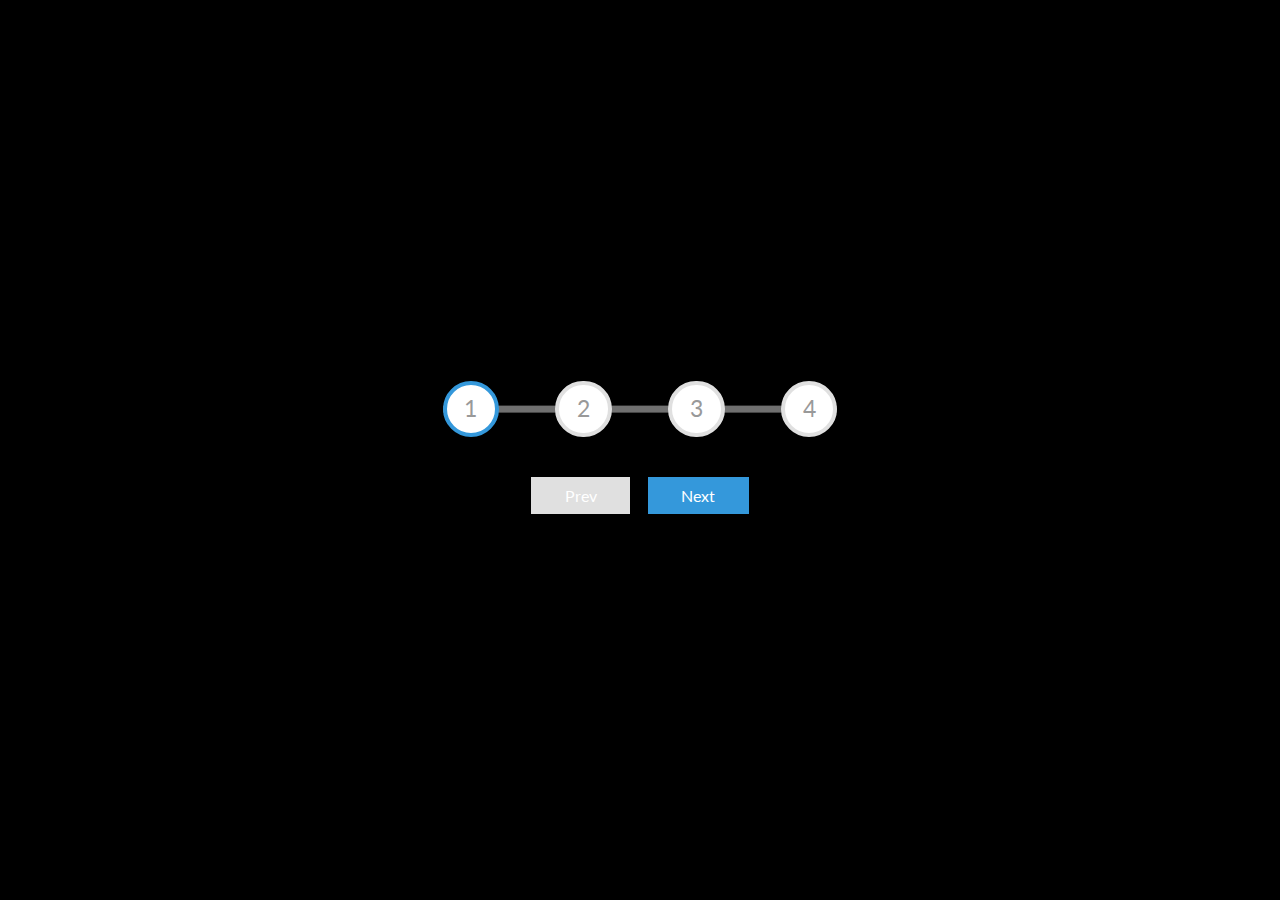
<file: progress-steps/index.html>
<!DOCTYPE html>
<html lang="en">
  <head>
    <meta charset="UTF-8" />
    <meta http-equiv="X-UA-Compatible" content="IE=edge" />
    <meta name="viewport" content="width=device-width, initial-scale=1.0" />
    <title>Progress Steps</title>
    <link rel="stylesheet" href="./style.css" />
    <script defer src="./script.js"></script>
  </head>

  <body>
    <div class="container">
      <div class="progress-container">
        <div class="progress" id="progress"></div>
        <div class="circle active">1</div>
        <div class="circle">2</div>
        <div class="circle">3</div>
        <div class="circle">4</div>
      </div>

      <button class="btn" id="prev" disabled>Prev</button>
      <button class="btn" id="next">Next</button>
    </div>
  </body>
</html>
</file>
<file: progress-steps/style.css>
@import url("https://fonts.googleapis.com/css2?family=Lato&display=swap");

:root {
  --line-border-fill: #3498db;
  --line-border-empty: #e0e0e0;
}

* {
  padding: 0;
  margin: 0;
  box-sizing: border-box;
}

html {
  font-size: 70.5%;
}

body {
  font-family: "Lato", sans-serif;
  background-color: black;
  color: white;
  font-size: 2rem;
  display: flex;
  align-items: center;
  justify-content: center;
  height: 100vh;
  overflow: hidden;
}

.container {
  text-align: center;
}

.progress-container {
  display: flex;
  justify-content: space-between;
  position: relative;
  margin-bottom: 3rem;
  max-width: 100%;
  width: 35rem;
}

.progress-container::before {
  content: "";
  background-color: var(--line-border-empty);
  position: absolute;
  top: 50%;
  left: 0;
  transform: translateY(-50%);
  height: 0.6rem;
  width: 100%;
  z-index: -1;
  opacity: 0.5;
}

.progress {
  background-color: var(--line-border-fill);
  position: absolute;
  top: 50%;
  left: 0;
  transform: translateY(-50%);
  height: 0.6rem;
  width: 0%;
  z-index: -1;
  transition: 0.4s ease;
}

.circle {
  background-color: #fff;
  color: #999;
  border-radius: 50%;
  height: 5rem;
  width: 5rem;
  display: flex;
  align-items: center;
  justify-content: center;
  border: 0.4rem solid var(--line-border-empty);
  transition: 0.4s ease;
}

.circle.active {
  border-color: var(--line-border-fill);
}

.btn {
  background-color: var(--line-border-fill);
  color: #fff;
  border: 0;
  border: 0.6rem;
  cursor: pointer;
  font-family: inherit;
  padding: 0.8rem 3rem;
  margin: 0.5rem;
  font-size: 1.4rem;
}

.btn:active {
  transform: scale(0.98);
}

.btn:focus {
  outline: 0;
}

.btn:disabled {
  background-color: var(--line-border-empty);
  cursor: not-allowed;
}
</file>
